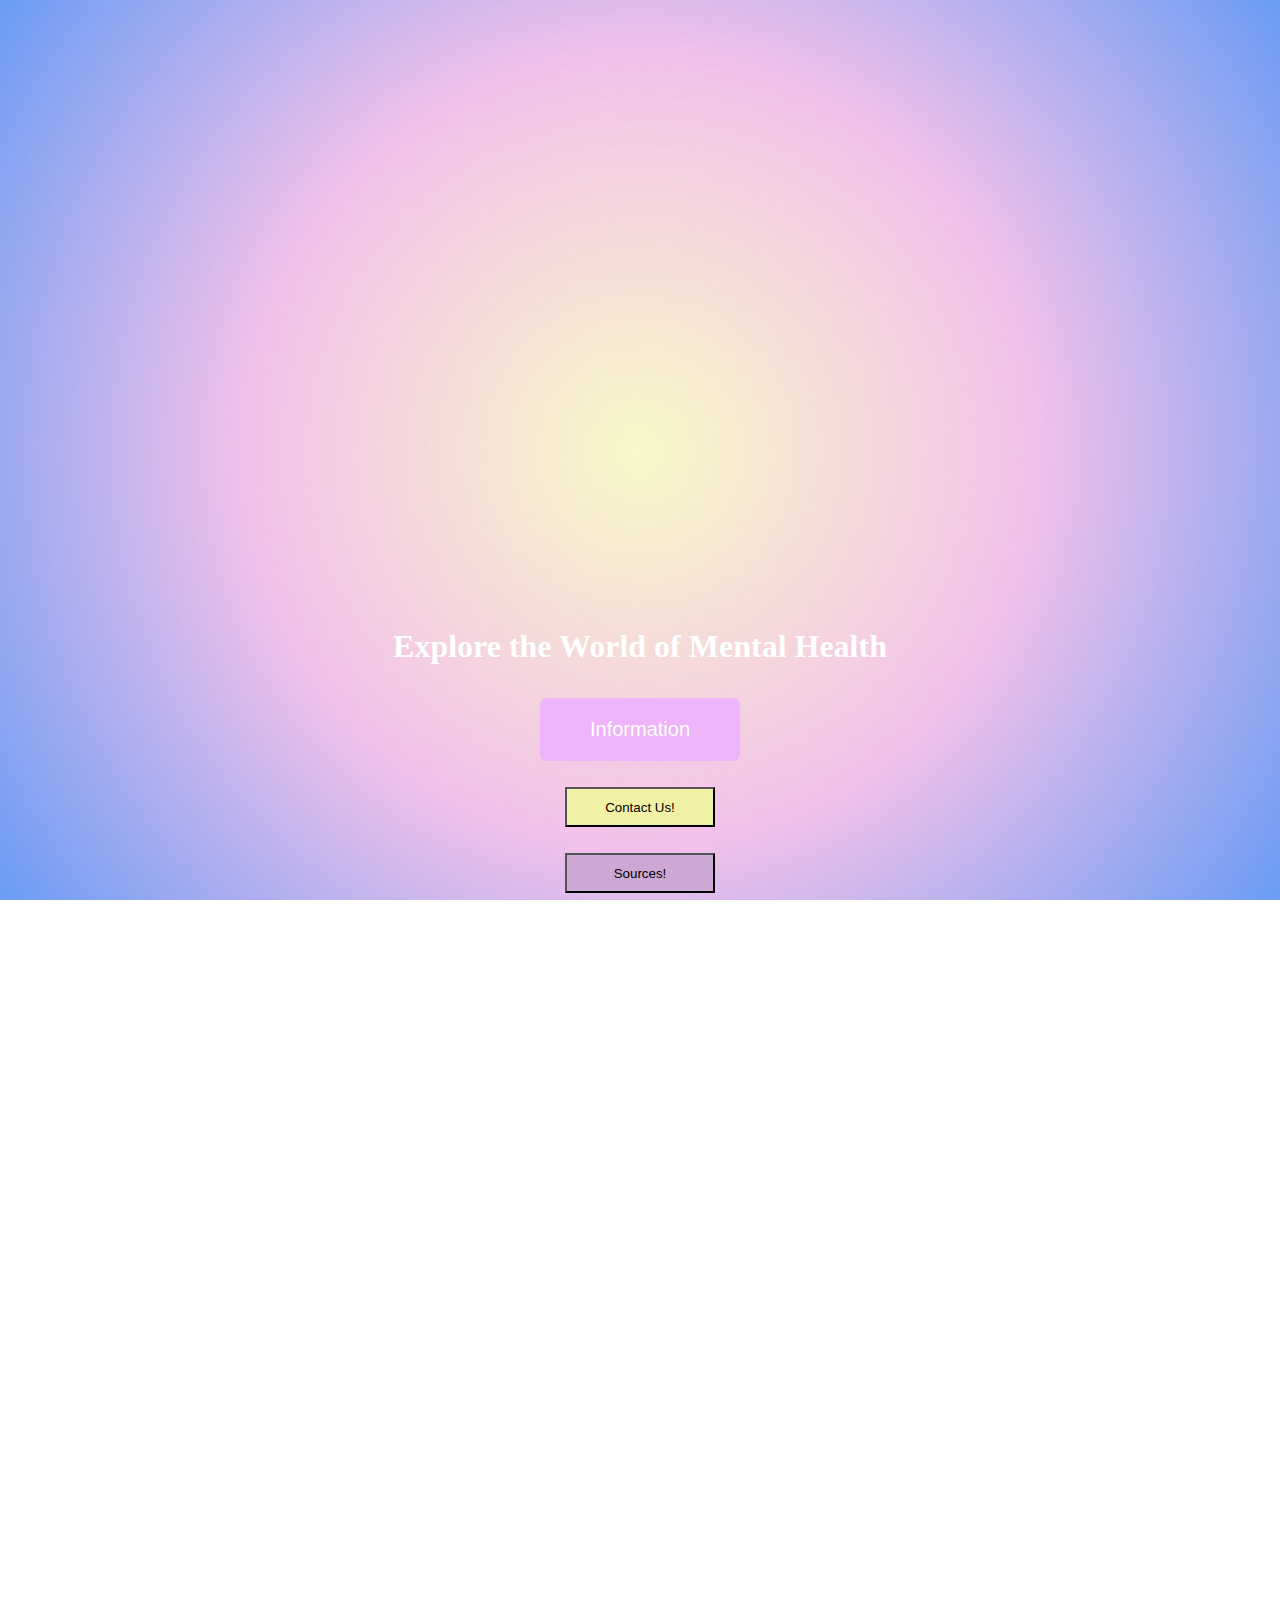
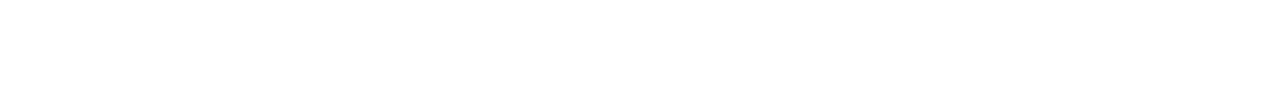
<file: index.html>
<!DOCTYPE html>
<html>
  <head>
    <meta charset="utf-8">
    <meta name="viewport" content="width=device-width">
    <title>Home Page</title>
    <link rel="stylesheet" href="HomePagestyle.css" type="text/css" />
  </head>
  <body>
    <style>
      body {
        line-height: 50px;
        height: 500px;
        text-align: center;
        font-family: American Typewriter, serif;
        color: #ffffff;
        margin: 0;
        padding: 600px 0;
      }
    </style>
    <h1> Explore the World of Mental Health <br>
    </h1>
    <style>
.button {
  border-radius: 7px;
  background-color: #EEB3F9;
  border: none;
  color: #FFFFFF;
  text-align: center;
  font-size: 20px;
  padding: 20px;
  width: 200px;
  transition: all 0.5s;
  cursor: pointer;
  margin: 5px;
}

.button span {
  cursor: pointer;
  display: inline-block;
  position: relative;
  transition: 0.5s;
}

.button span:after {
  content: '»';
  position: absolute;
  opacity: 0;
  top: 0;
  right: -20px;
  transition: 0.5s;
}

.button:hover span {
  padding-right: 25px;
}

.button:hover span:after {
  opacity: 1;
  right: 0;
}
</style>
<button class="button">Information<span></span></button>

    </p>
    <p>
    </p>

	<body>
<input type="button" style="background-color:#F2F0A5 
;color:black;width:150px;height:40px;" value="Contact Us!">
<p><input type="button" style="background-color:#CDA8D5
;color:black;width:150px;height:40px;" value="Sources!"></p?
	</body>
</html>
</file>
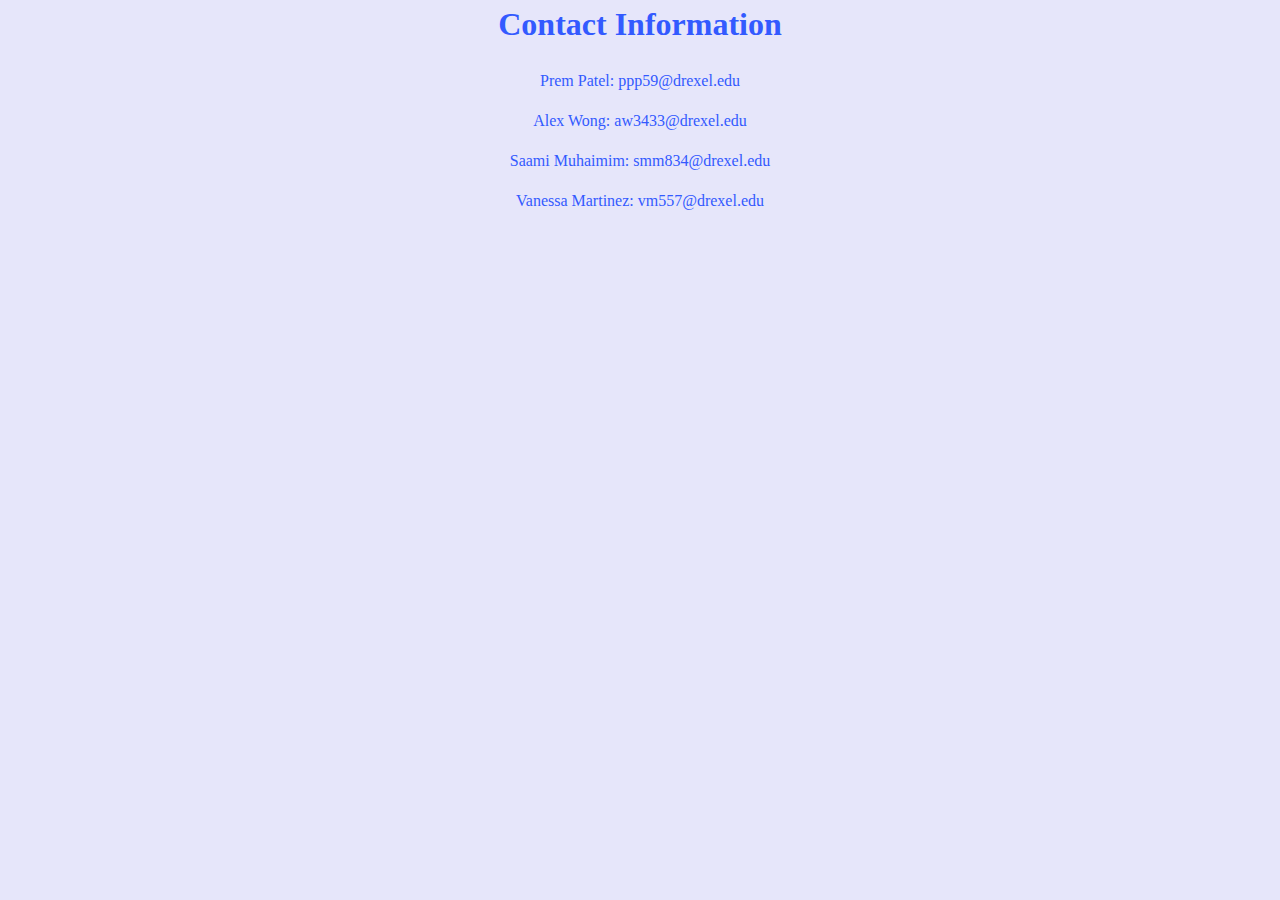
<file: ContactInformation.html>
<html>

<body>

	<h1>Contact Information</h1>
	<p>Prem Patel: ppp59@drexel.edu</P>
  <p>Alex Wong: aw3433@drexel.edu </P>
  <p>Saami Muhaimim: smm834@drexel.edu</p>
  <p>Vanessa Martinez: vm557@drexel.edu</p>

 <style>
      body {
        line-height: 200px;
        height: 200px;
        text-align: center;
        line-height: 1.5;
        font-family: American Typewriter, serif;
        background-color: lavender;
        color: #335AFF;
        margin: 0;
      }
    </style>
</body>

   

</html>
</file>
<file: HomePagestyle.css>
html { 
  background: url(Images/background2.jpg) no-repeat center center fixed; 
  -webkit-background-size: cover;
  -moz-background-size: cover;
  -o-background-size: cover;
  background-size: cover;
}
</file>
